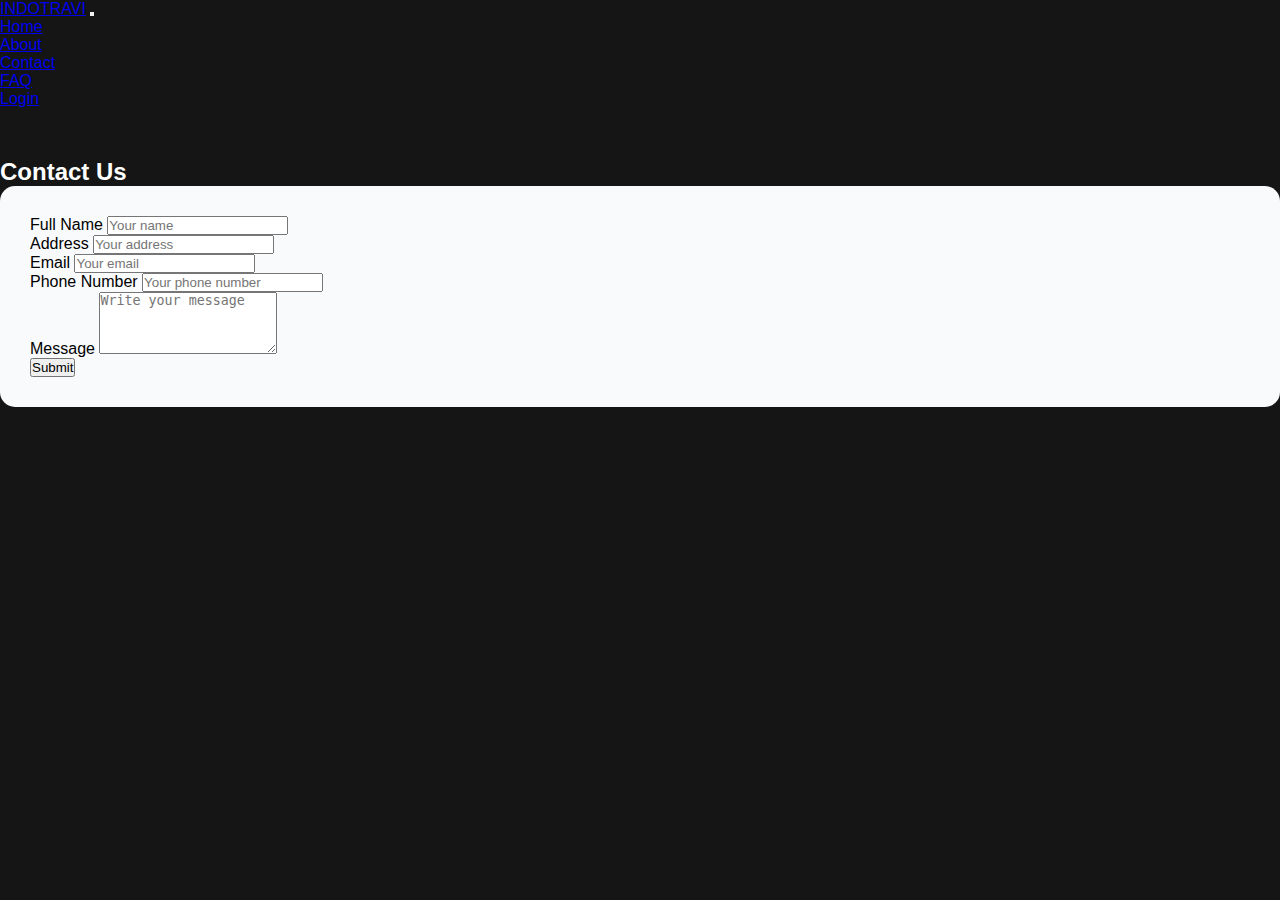
<file: Pages/contact/Contact.html>
<!doctype html>
<html lang="en">

<head>
    <meta charset="utf-8">
    <meta name="viewport" content="width=device-width, initial-scale=1">
    <title>Contact - Travel & Tourism</title>
    <link href="https://cdn.jsdelivr.net/npm/bootstrap@5.0.2/dist/css/bootstrap.min.css" rel="stylesheet"
        integrity="sha384-EVSTQN3/azprG1Anm3QDgpJLIm9Nao0Yz1ztcQTwFspd3yD65VohhpuuCOmLASjC" crossorigin="anonymous">
    <link rel="stylesheet" href="./style.css">
</head>

<body>
    <!-- ===== Navbar ===== -->
    <nav class="navbar navbar-expand-lg navbar-dark fixed-top bg-transparent">
        <div class="container">
            <a class="navbar-brand fw-bold" href="#">INDOTRAVI</a>
            <button class="navbar-toggler" data-bs-toggle="collapse" data-bs-target="#navMenu">
                <span class="navbar-toggler-icon"></span>
            </button>

            <div class="collapse navbar-collapse" id="navMenu">
                <ul class="navbar-nav mx-auto">
                    <li class="nav-item"><a class="nav-link" href="index.html">Home</a></li>
                    <li class="nav-item"><a class="nav-link" href="Pages/about/About.html">About</a></li>
                    <li class="nav-item"><a class="nav-link" href="Pages/contact/Contact.html">Contact</a></li>
                    <li class="nav-item"><a class="nav-link" href="Pages/faq/Faq.html">FAQ</a></li>
                </ul>
                <a href="#" class="btn btn-light btn-sm">Login</a>
            </div>
        </div>
    </nav>

    <!-- Contact Section -->
    <section class="contact-section container my-5">
        <div class="row justify-content-center">
            <div class="col-md-8">

                <h2 class="text-center mb-4 " style="color: white; margin-top: 50px;">Contact Us</h2>

                <form id="contactForm" class="contact-form">

                    <div class="mb-3">
                        <label class="form-label">Full Name</label>
                        <input type="text" id="name" class="form-control" placeholder="Your name">
                        <small class="error"></small>
                    </div>
                    <div class="mb-3">
                        <label class="form-label">Address</label>
                        <input type="text" id="address" class="form-control" placeholder="Your address">
                        <small class="error"></small>
                    </div>

                    <div class="mb-3">
                        <label class="form-label">Email</label>
                        <input type="email" id="email" class="form-control" placeholder="Your email">
                        <small class="error"></small>
                    </div>

                    <div class="mb-3">
                        <label class="form-label">Phone Number</label>
                        <input type="number" id="number" class="form-control" placeholder="Your phone number">
                        <small class="error"></small>
                    </div>

                    <div class="mb-3">
                        <label class="form-label">Message</label>
                        <textarea id="message" class="form-control" rows="4"
                            placeholder="Write your message"></textarea>
                        <small class="error"></small>
                    </div>

                    <button type="submit" class="btn btn-dark w-100">Submit</button>

                    <p id="successMsg" class="success-msg mt-3"></p>
                </form>

            </div>
        </div>
    </section>


    <!-- Scripts -->
    <script src="https://cdn.jsdelivr.net/npm/bootstrap@5.0.2/dist/js/bootstrap.bundle.min.js"
        integrity="sha384-MrcW6ZMFYlzcLA8Nl+NtUVF0sA7MsXsP1UyJoMp4YLEuNSfAP+JcXn/tWtIaxVXM"
        crossorigin="anonymous"></script>
    <script src="../../script.js"></script>
</body>

</html>
</file>
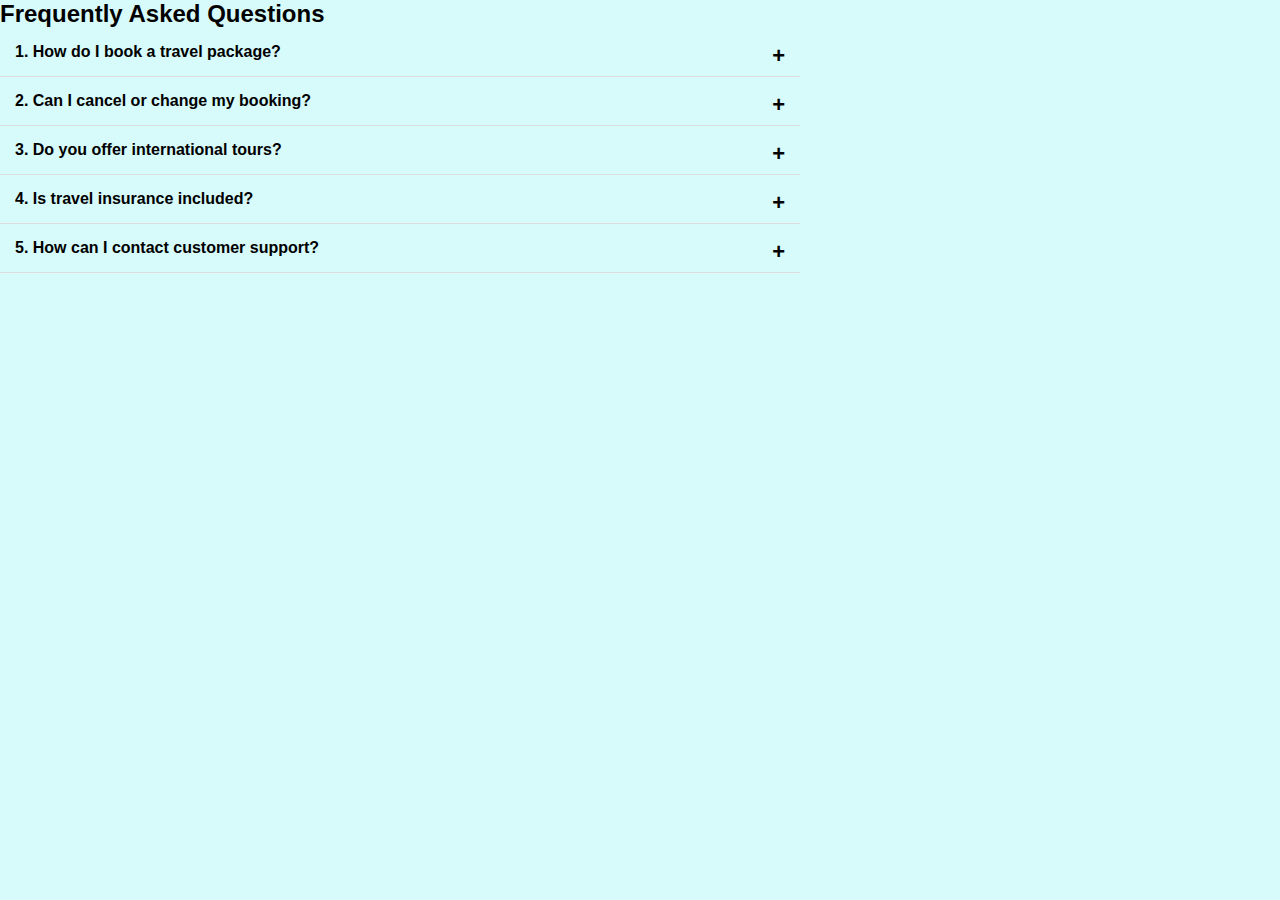
<file: Pages/faq/Faq.html>
<!DOCTYPE html>
<html lang="en">

<head>
    <meta charset="UTF-8">
    <meta name="viewport" content="width=device-width, initial-scale=1.0">
    <title>Faq - Travel & Tour</title>
    <link href="https://cdn.jsdelivr.net/npm/bootstrap@5.3.0/dist/css/bootstrap.min.css" rel="stylesheet"
        integrity="sha384-9ndCyUaIbzAi2FUVXJi0CjmCapSmO7SnpJef0486qhLnuZ2cdeRhO02iuK6FUUVM" crossorigin="anonymous">
    <link rel="stylesheet" href="./style.css">

</head>

<body>
    <!-- faq part -->
    <section class="faq-section container my-5">
        <h2 class="text-center mb-4">Frequently Asked Questions</h2>

        <div class="faq-item">
            <button id="q1" class="faq-question">1. How do I book a travel package?</button>
            <div class="faq-answer">
                You can book a travel package directly from our website by selecting your destination and preferred
                dates.
            </div>
        </div>

        <div class="faq-item">
            <button id="q2" class="faq-question">2. Can I cancel or change my booking?</button>
            <div class="faq-answer">
                Yes, bookings can be cancelled or modified depending on our cancellation policy.
            </div>
        </div>

        <div class="faq-item">
            <button id="q3" class="faq-question">3. Do you offer international tours?</button>
            <div class="faq-answer">
                Yes, we offer both domestic and international tour packages.
            </div>
        </div>

        <div class="faq-item">
            <button id="q4" class="faq-question">4. Is travel insurance included?</button>
            <div class="faq-answer">
                Travel insurance is optional and can be added during the booking process.
            </div>
        </div>

        <div class="faq-item">
            <button id="q5" class="faq-question">5. How can I contact customer support?</button>
            <div class="faq-answer">
                You can contact our support team via email, phone, or live chat.
            </div>
        </div>
    </section>



    <!-- Bootstrap JS -->
    <script src="https://cdn.jsdelivr.net/npm/bootstrap@5.3.2/dist/js/bootstrap.bundle.min.js"></script>
    <!-- Custom JS -->
    <script src="../../script.js"></script>

</body>

</html>
</file>
<file: Pages/contact/style.css>
* {
    margin: 0;
    padding: 0;
    box-sizing: border-box;
}

body {
    font-family: 'Poppins', sans-serif;
    background: #151515;
}

.contact-form {
    background: #f8fafc;
    padding: 30px;
    border-radius: 15px;
}

.error {
    color: red;
    font-size: 13px;
}

.success-msg {
    color: green;
    font-weight: 500;
    text-align: center;
}
</file>
<file: Pages/faq/style.css>
* {
    margin: 0;
    padding: 0;
    box-sizing: border-box;
}

body {
    font-family: 'Poppins', sans-serif;
    background: #d3fafae6;
}

.faq-section {
    max-width: 800px;
}

.faq-item {
    border-bottom: 1px solid #ddd;
}

.faq-question {
    width: 100%;
    text-align: left;
    padding: 15px;
    background: none;
    border: none;
    font-size: 16px;
    font-weight: 600;
    cursor: pointer;
    position: relative;
}

.faq-question::after {
    content: "+";
    position: absolute;
    right: 15px;
    font-size: 22px;
}

.faq-question.active::after {
    content: "-";
}

.faq-answer {
    max-height: 0;
    overflow: hidden;
    padding: 0 15px;
    font-size: 14px;
    color: #555;
    transition: max-height 0.4s ease;
}

.faq-answer.open {
    padding: 15px;
    max-height: 500px;
    /* enough to show the content; adjust if needed */
}
</file>
